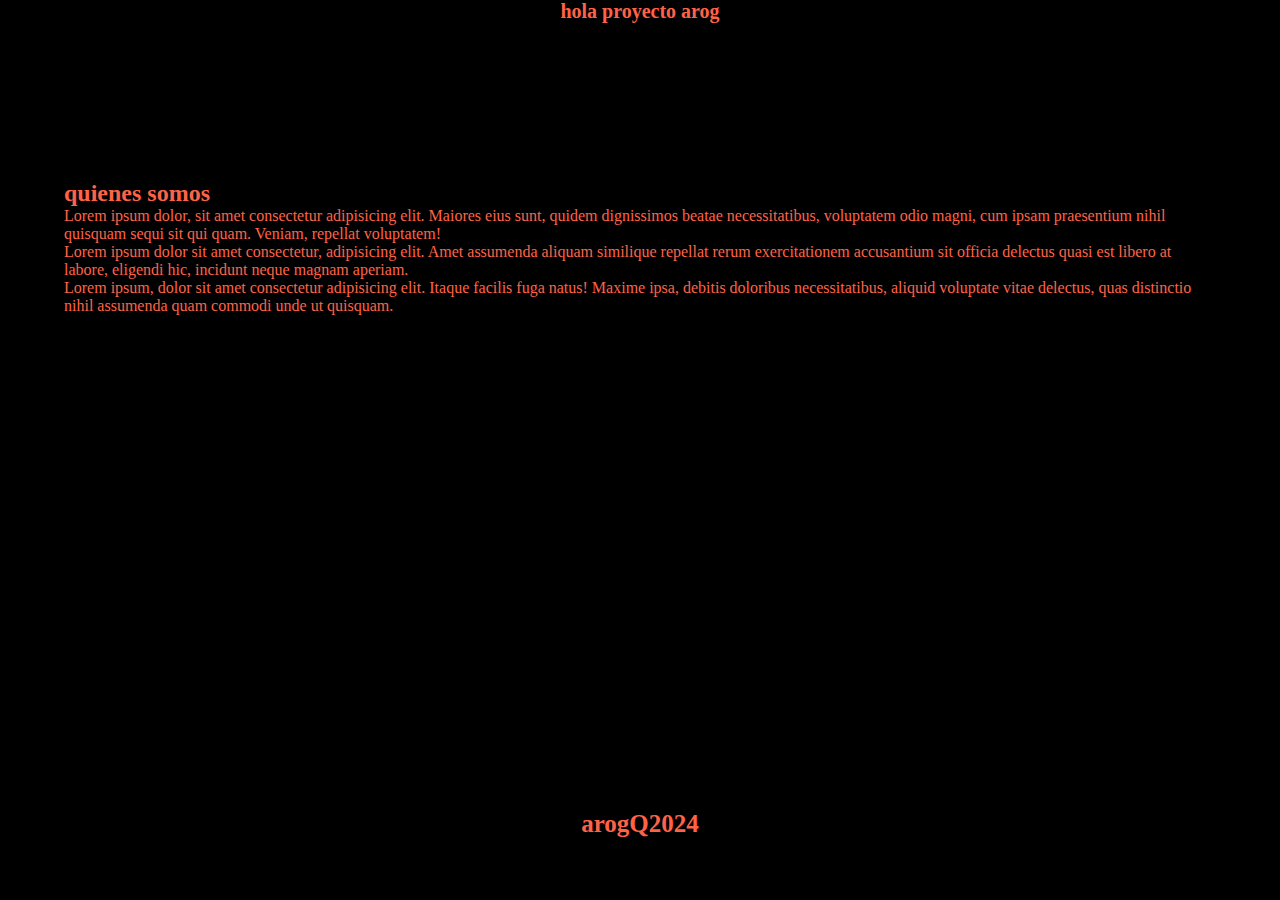
<file: index.html>
<!DOCTYPE html>
<html lang="en">
<head>
    <meta charset="UTF-8">
    <meta name="viewport" content="width=device-width, initial-scale=1.0">
    <link rel="stylesheet" href="/style1.css">
    <title>AROG</title>
</head>
<body>
   <header>
    <h1>hola proyecto arog</h1>
   </header>
   <main>
    <h2>quienes somos</h2>
    <section>
        <p>Lorem ipsum dolor, sit amet consectetur adipisicing elit. Maiores eius sunt, quidem dignissimos beatae necessitatibus, voluptatem odio magni, cum ipsam praesentium nihil quisquam sequi sit qui quam. Veniam, repellat voluptatem!</p>
        <p>Lorem ipsum dolor sit amet consectetur, adipisicing elit. Amet assumenda aliquam similique repellat rerum exercitationem accusantium sit officia delectus quasi est libero at labore, eligendi hic, incidunt neque magnam aperiam.</p>
        <p>Lorem ipsum, dolor sit amet consectetur adipisicing elit. Itaque facilis fuga natus! Maxime ipsa, debitis doloribus necessitatibus, aliquid voluptate vitae delectus, quas distinctio nihil assumenda quam commodi unde ut quisquam.</p>
    </section>
   </main>
   <footer>
    <h3>arogQ2024</h3>
   </footer>
</body>
</html>
</file>
<file: style1.css>
*{
    margin: 0;
    padding: 0;
    box-sizing: border-box;
}
body{
    background-color: black;
    color: tomato;
}
h1{
    text-align: center;
    font-size: 20px;



}
h3{
    text-align: center;
    font-size: 25px;
}
h4{
    text-align: center;
    font-size: 25px;

}
header{
    height: 20vh;

}
main{
    height: 70vh;
    width: 90%;
    margin: auto;
}
</file>
